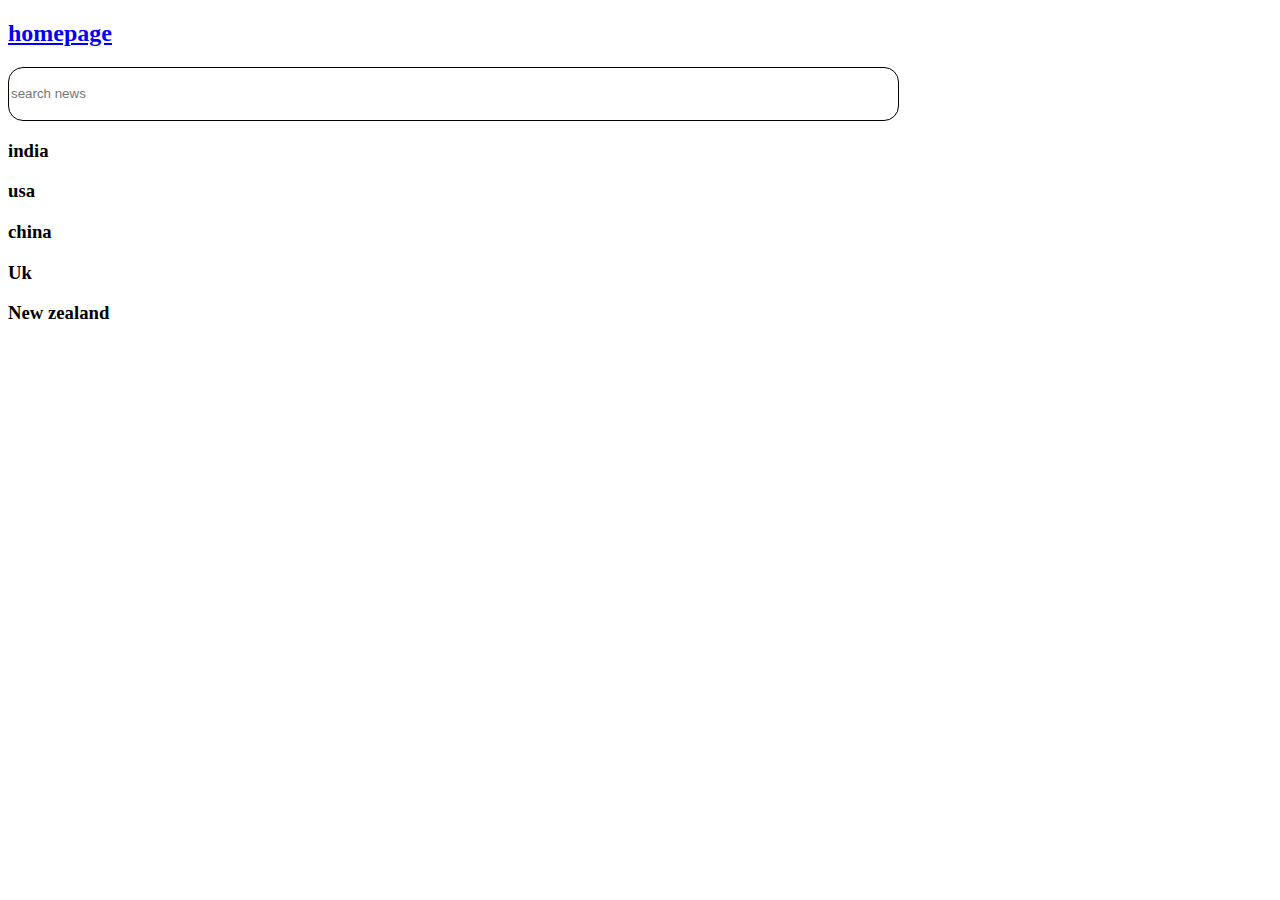
<file: index.html>
<!DOCTYPE html>
<html lang="en">
  <head>
    <meta charset="UTF-8" />
    <meta http-equiv="X-UA-Compatible" content="IE=edge" />
    <meta name="viewport" content="width=device-width, initial-scale=1.0" />
    <link rel="stylesheet" href="./style/index.css">
    <title>News App</title>
  </head>
  <body>
    <!-- Give Navbar with id "navbar"  -->
    <!-- Navbar will have input with id search_input and a link to home page i.e. index.html -->
    <!-- Sidebar will have id "sidebar"  -->
    <!-- Give link to top headlines of countries in sidebar with id as their country codes 
    india :- in
    china :- ch
    usa :- us
    uk : uk
    Newzeland :- nz -->
    <div id="navbar">
      <!-- <h2><a href="index.html">homepage</a></h2>
      <input type="text" id="search_input" placeholder="search news"> -->



    </div>


    <div id="sidebar">

      <!-- <h3 id="in">india</h3>
      <h3 id="us">usa</h3>
      <h3 id="ch">china</h3>
      <h3 id="uk">Uk</h3>
      <h3 id="nz">New zealand</h3> -->



    </div>
    <div id="results"></div>

    <!-- Append results inside div with id "results"  -->
    <!-- News divs will have class "news"  -->
  </body>
</html>
<script src="./scripts/index.js" type="module"></script>
</file>
<file: style/index.css>
#navabr{
    display:flex;
    justify-content: space-evenly;
}
#search_input{
    height: 50px;
    width: 70%;
    border: 1px solid black;
    border-radius: 15px;
}
sidebar{
    display: flex;
    flex-direction: column;
}

#results{
    display: grid;
    grid-template-columns: repeat(1,1fr);
    gap: 10px;
    margin-left: 20%;
}
#box{
    display: flex;
}
#image{
    width:30%;
}
</file>
